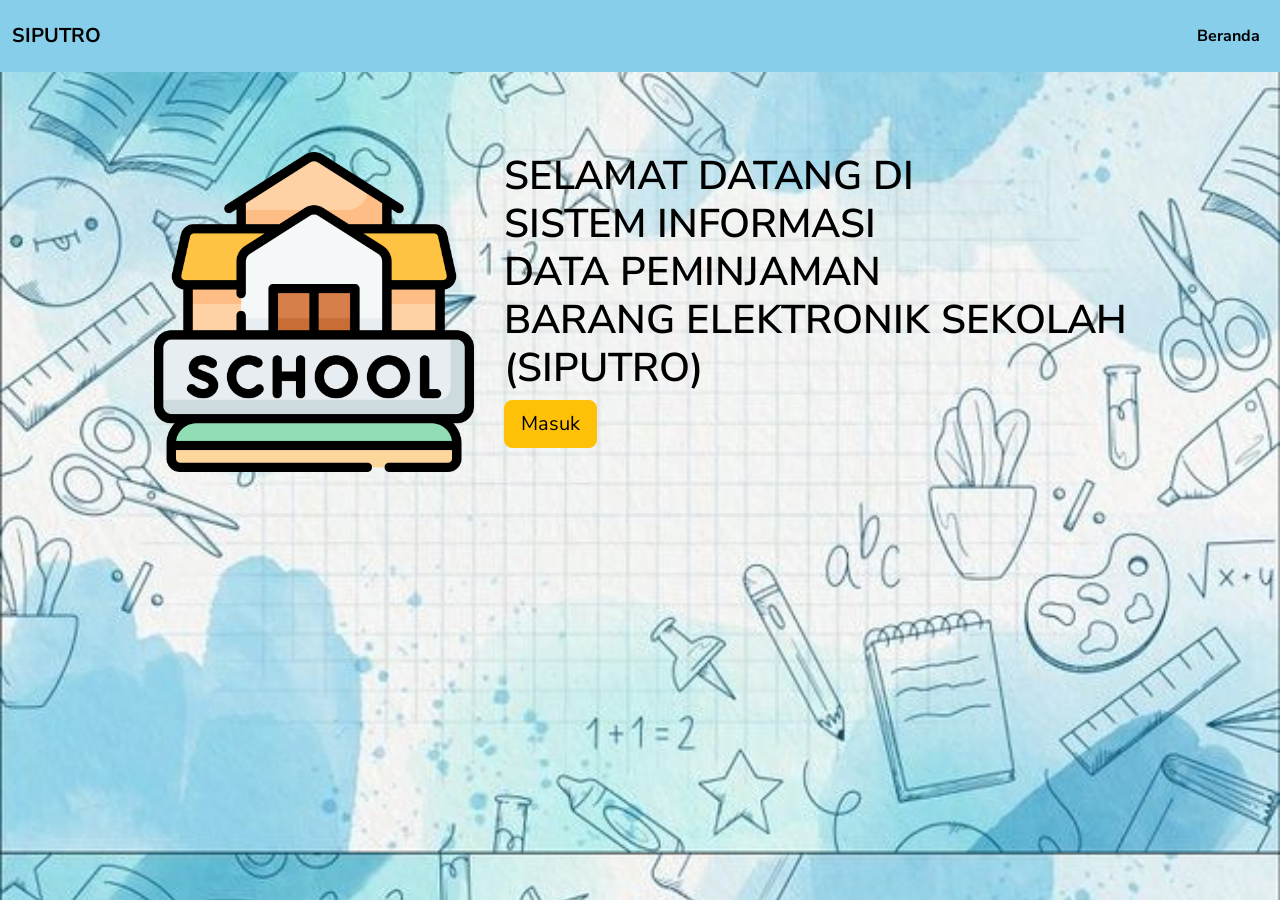
<file: index.html>
<!DOCTYPE html>
<html lang="en">
  <head>
    <meta charset="UTF-8" />
    <meta http-equiv="X-UA-Compatible" content="IE=edge" />
    <meta name="viewport" content="width=device-width, initial-scale=1.0" />
    <title>SIPUTRO</title>
    <link rel="stylesheet" href="style.css" />
    <link
      href="https://cdn.jsdelivr.net/npm/bootstrap@5.3.2/dist/css/bootstrap.min.css"
      rel="stylesheet"
      integrity="sha384-T3c6CoIi6uLrA9TneNEoa7RxnatzjcDSCmG1MXxSR1GAsXEV/Dwwykc2MPK8M2HN"
      crossorigin="anonymous"
    />
    <link rel="preconnect" href="https://fonts.googleapis.com" />
    <link rel="preconnect" href="https://fonts.gstatic.com" crossorigin />
    <link
      href="https://fonts.googleapis.com/css2?family=Nunito+Sans:opsz,wght@6..12,400;6..12,700&display=swap"
      rel="stylesheet"
    />
    <link
      rel="stylesheet"
      href="https://cdnjs.cloudflare.com/ajax/libs/animate.css/4.1.1/animate.min.css"
    />
  </head>
  <body>
    <!-- NAVBAR START -->
    <nav class="navbar navbar-expand-lg animate__animated animate__fadeInDown" id="navbar-container">
      <div class="container-fluid">
        <a class="navbar-brand" href="index.html" style="font-weight: 700;">SIPUTRO</a>
        <button
          class="navbar-toggler"
          type="button"
          data-bs-toggle="collapse"
          data-bs-target="#navbarNavAltMarkup"
          aria-controls="navbarNavAltMarkup"
          aria-expanded="false"
          aria-label="Toggle navigation"
        >
          <span class="navbar-toggler-icon"></span>
        </button>
        <div
          class="collapse navbar-collapse d-flex justify-content-end"
          id="navbarNavAltMarkup"
        >
          <div class="navbar-nav">
            <a class="nav-link active" id="nav-link" aria-current="page" href="index.html">Beranda</a>
              </div>
            </div>
          </div>
        </div>
      </div>
    </nav>
    <!-- NAVBAR END -->

    <!-- CONTENT START -->
    <div class="container d-flex flex-row mb-3 justify-content-center animate__animated animate__fadeInDown">
        <div class="title-image">
          <img
            id="title-image-content"
            src="./assets/school.png"
            alt="gambar SEKOLAH"
          />
        </div>
        <div class="title-container justify-content-center animate__animated animate__fadeInDown">
          <h1
            id="title" style="color: black ; font-weight: 600;"
          >
            SELAMAT DATANG DI <br />
            SISTEM INFORMASI <br> DATA PEMINJAMAN <br>
            BARANG ELEKTRONIK SEKOLAH <br>
            (SIPUTRO)
          </h1>
          <a href="formLogin.html"
            ><button
              type="button"
              class="btn btn-warning btn-lg"
            >
              Masuk
            </button></a
          >
        </div>
      </div>
    <!-- CONTENT END -->
  </body>
  <script
    src="https://cdn.jsdelivr.net/npm/bootstrap@5.3.2/dist/js/bootstrap.bundle.min.js"
    integrity="sha384-C6RzsynM9kWDrMNeT87bh95OGNyZPhcTNXj1NW7RuBCsyN/o0jlpcV8Qyq46cDfL"
    crossorigin="anonymous"
  ></script>
</html>
</file>
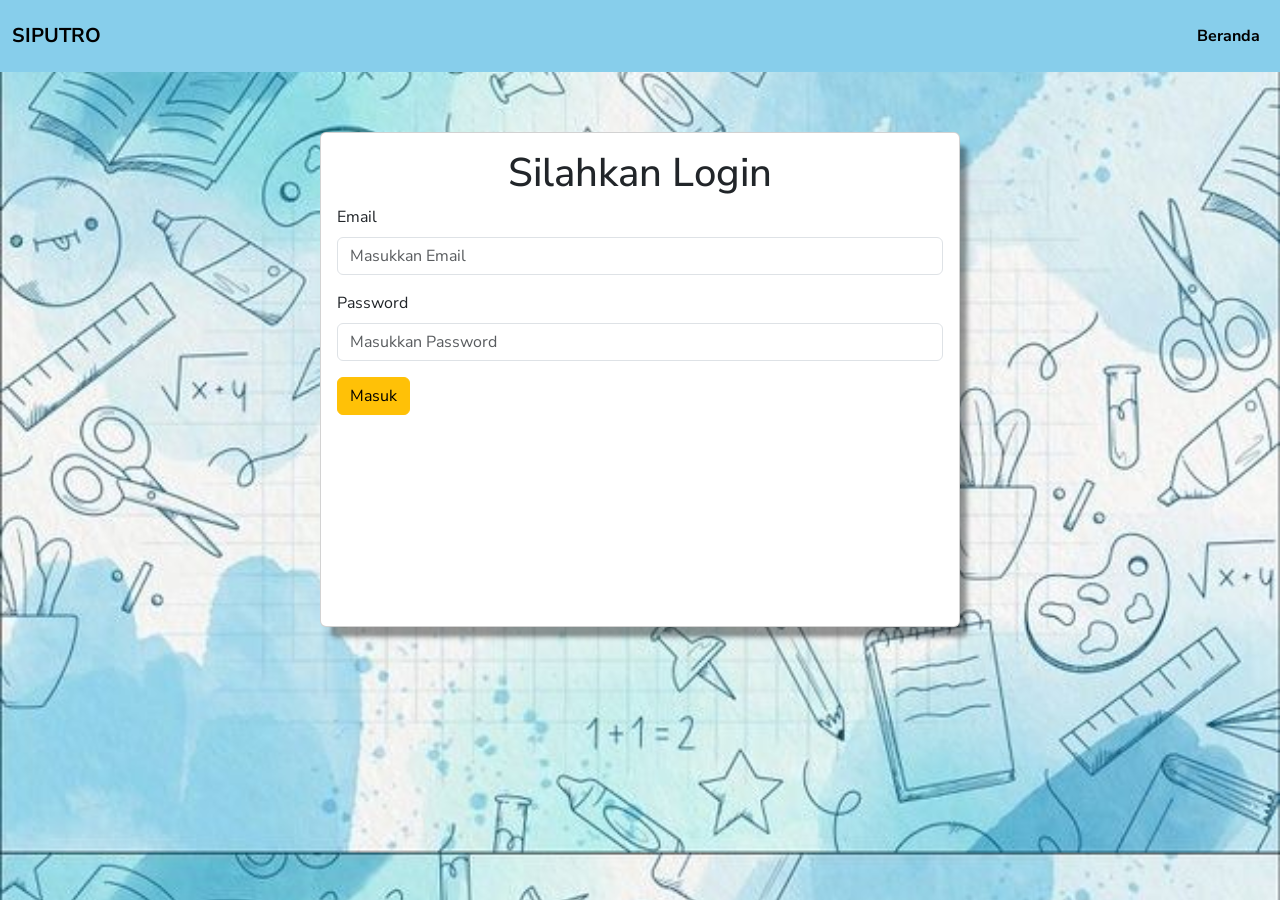
<file: formLogin.html>
<!DOCTYPE html>
<html lang="en">
  <head>
    <meta charset="UTF-8" />
    <meta http-equiv="X-UA-Compatible" content="IE=edge" />
    <meta name="viewport" content="width=device-width, initial-scale=1.0" />
    <title>SIPUTRO</title>
    <link rel="stylesheet" href="style.css" />
    <link
      href="https://cdn.jsdelivr.net/npm/bootstrap@5.3.2/dist/css/bootstrap.min.css"
      rel="stylesheet"
      integrity="sha384-T3c6CoIi6uLrA9TneNEoa7RxnatzjcDSCmG1MXxSR1GAsXEV/Dwwykc2MPK8M2HN"
      crossorigin="anonymous"
    />
    <link rel="preconnect" href="https://fonts.googleapis.com" />
    <link rel="preconnect" href="https://fonts.gstatic.com" crossorigin />
    <link
      href="https://fonts.googleapis.com/css2?family=Nunito+Sans:opsz,wght@6..12,400;6..12,700&display=swap"
      rel="stylesheet"
    />
    <link
      rel="stylesheet"
      href="https://cdnjs.cloudflare.com/ajax/libs/animate.css/4.1.1/animate.min.css"
    />
  </head>
  <body>
    <!-- NAVBAR START -->
    <nav class="navbar navbar-expand-lg animate__animated animate__fadeInDown" id="navbar-container">
      <div class="container-fluid">
        <a class="navbar-brand" href="index.html" style="font-weight: 700;">SIPUTRO</a>
        <button
          class="navbar-toggler"
          type="button"
          data-bs-toggle="collapse"
          data-bs-target="#navbarNavAltMarkup"
          aria-controls="navbarNavAltMarkup"
          aria-expanded="false"
          aria-label="Toggle navigation"
        >
          <span class="navbar-toggler-icon"></span>
        </button>
        <div
          class="collapse navbar-collapse d-flex justify-content-end"
          id="navbarNavAltMarkup"
        >
          <div class="navbar-nav">
            <a class="nav-link active" id="nav-link" aria-current="page" href="index.html">Beranda</a>
              </div>
            </div>
          </div>
        </div>
      </div>
    </nav>
    <!-- NAVBAR END -->

    <!-- CONTENT START -->
    <div class="card-container d-flex justify-content-center animate__animated animate__fadeInDown" style="margin-top: 60px;">
      <div class="card" style="width: 40rem; height: 55vh;">
        <div class="card-body">
          <h1 class="card-title d-flex justify-content-center">Silahkan Login</h1>
          <form action="login.php" method="post">  
            <div class="mb-3">
            <label for="emailLogin" class="form-label">Email</label>
            <input type="email" class="form-control" id="email_admin" name="email_admin" placeholder="Masukkan Email">
          </div>
          <div class="mb-3">
            <label for="passwordLogin" class="form-label">Password</label>
            <input type="password" class="form-control" id="password_admin" name="password_admin" placeholder="Masukkan Password">
          </div>
          <input type="submit" class="btn btn-warning" name="submitLogin" value="Masuk"></input>
        </div>
      </form>
      </div>
    </div>
    <!-- CONTENT END -->
  </body>
  <script
    src="https://cdn.jsdelivr.net/npm/bootstrap@5.3.2/dist/js/bootstrap.bundle.min.js"
    integrity="sha384-C6RzsynM9kWDrMNeT87bh95OGNyZPhcTNXj1NW7RuBCsyN/o0jlpcV8Qyq46cDfL"
    crossorigin="anonymous"
  ></script>
</html>
</file>
<file: style.css>
*,
body,
html {
  padding: 0;
  margin: 0;
  font-family: "Nunito Sans", sans-serif;
}

body {
  background-image: url(./assets/background-body.jpg);
  background-size: cover;
}

#navbar-container {
  background-color: skyblue;
  height: 4.5rem;
}

#nav-link {
  transition: ease-in-out 0.5s;
}

#nav-link:hover {
  background-color: gray;
  color: white;
  border-radius: 7px;
}

/* tombol logout */
#nav-link-logout {
  transition: ease-in-out 0.5s;
}

#nav-link-logout:hover {
  background-color: gray;
  color: crimson;
  border-radius: 7px;
}

.navbar-nav {
  font-weight: 700;
  gap: 15px;
}

#title-image-content {
  width: 20rem;
}

.container {
  margin-left: 3rem;
  margin-top: 5rem;
  gap: 30px;
}

.card {
  box-shadow: 9px 12px 5px -2px rgba(0, 0, 0, 0.4);
  -webkit-box-shadow: 9px 12px 5px -2px rgba(0, 0, 0, 0.4);
  -moz-box-shadow: 9px 12px 5px -2px rgba(0, 0, 0, 0.4);
}
</file>
